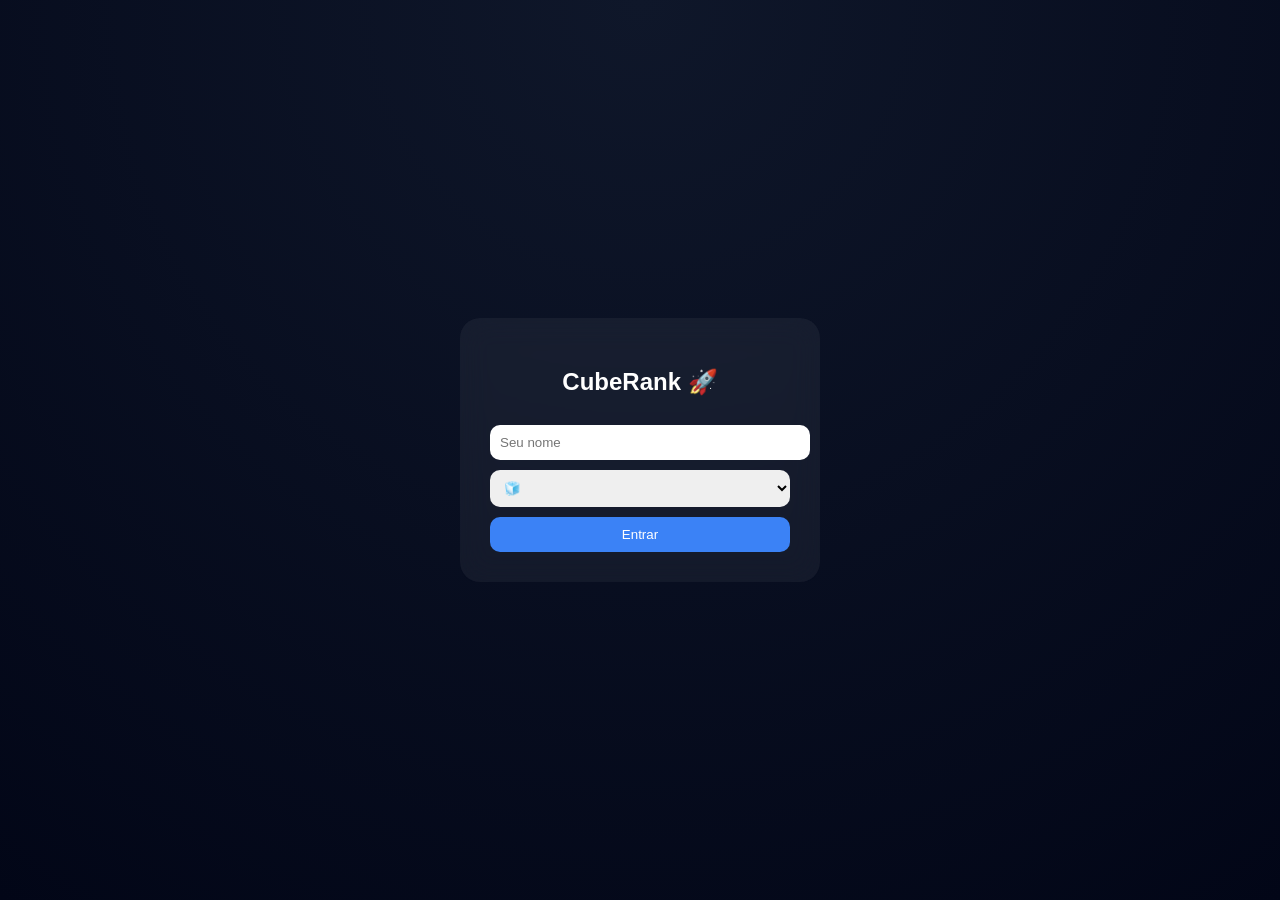
<file: index.html>
<!DOCTYPE html>
<html lang="pt-BR">
<head>
<meta charset="UTF-8">
<meta name="viewport" content="width=device-width, initial-scale=1.0">
<link rel="stylesheet" href="entrada.css">
<title>Login - CubeRank</title>

</head>

<body>

<div class="login">
  <div class="card">
    <h2>CubeRank 🚀</h2>

    <input id="nome" placeholder="Seu nome">

    <select id="avatar">
      <option value="🧊">🧊</option>
      <option value="🔥">🔥</option>
      <option value="⚡">⚡</option>
    </select>

    <button onclick="entrar()">Entrar</button>
  </div>
</div>

<script>
function entrar() {
  const nome = document.getElementById("nome").value;

  if (!nome) {
    alert("Digite um nome");
    return;
  }

  const player = {
    id: crypto.randomUUID(),
    nome: nome,
    avatar: document.getElementById("avatar").value
  };

  localStorage.setItem("player", JSON.stringify(player));

  // REDIRECIONA PRO APP
  window.location.href = "cubify.html";
}
</script>

</body>
</html>
</file>
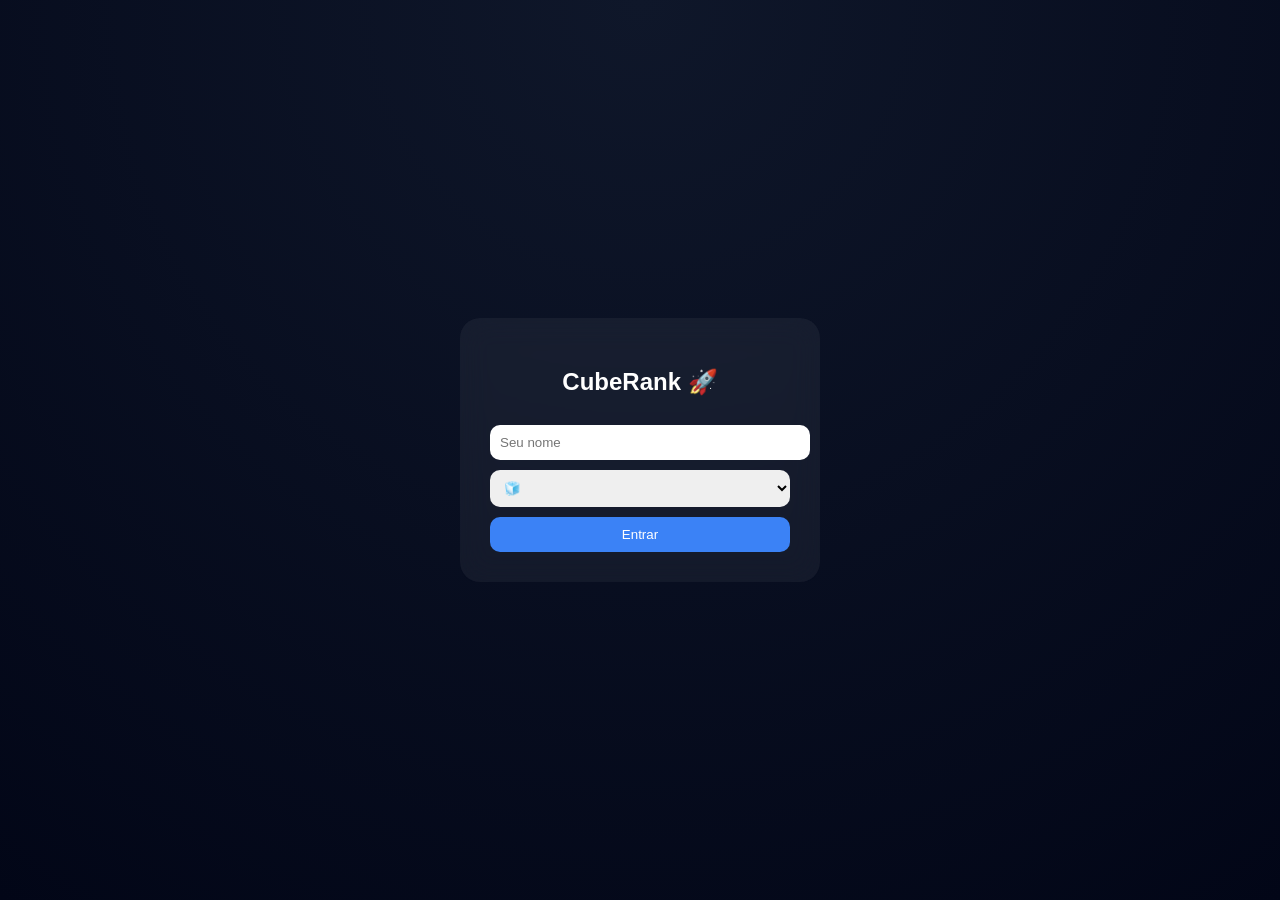
<file: CubeRank/index.html>
<!DOCTYPE html>
<html lang="pt-BR">
<head>
<meta charset="UTF-8">
<meta name="viewport" content="width=device-width, initial-scale=1.0">
<link rel="stylesheet" href="entrada.css">
<title>Login - CubeRank</title>

</head>

<body>

<div class="login">
  <div class="card">
    <h2>CubeRank 🚀</h2>

    <input id="nome" placeholder="Seu nome">

    <select id="avatar">
      <option value="🧊">🧊</option>
      <option value="🔥">🔥</option>
      <option value="⚡">⚡</option>
    </select>

    <button onclick="entrar()">Entrar</button>
  </div>
</div>

<script>
function entrar() {
  const nome = document.getElementById("nome").value;

  if (!nome) {
    alert("Digite um nome");
    return;
  }

  const player = {
    id: crypto.randomUUID(),
    nome: nome,
    avatar: document.getElementById("avatar").value
  };

  localStorage.setItem("player", JSON.stringify(player));

  // REDIRECIONA PRO APP
  window.location.href = "cubify.html";
}
</script>

</body>
</html>
</file>
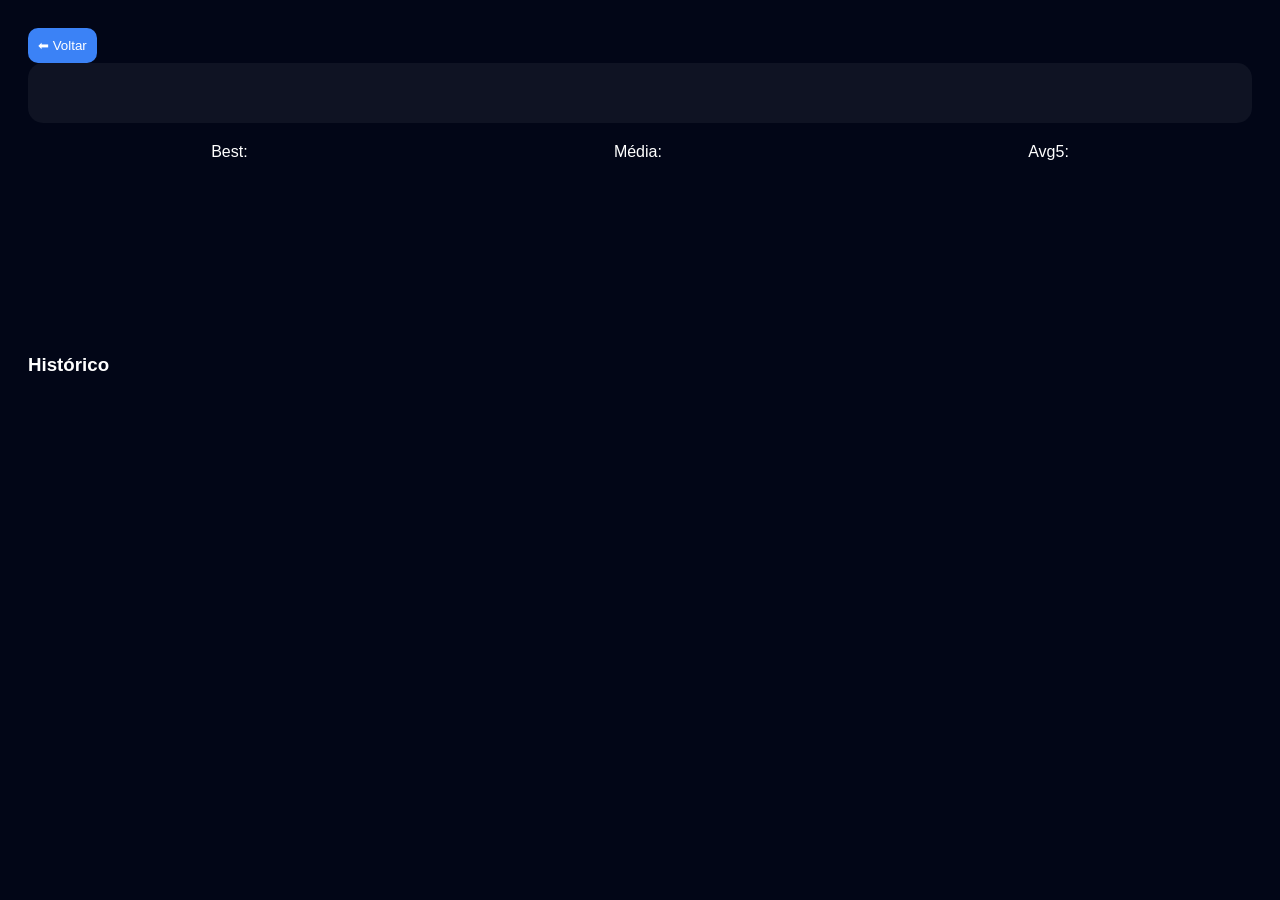
<file: perfil.html>
<!DOCTYPE html>
<html lang="pt-BR">
<head>
<meta charset="UTF-8">
<meta name="viewport" content="width=device-width, initial-scale=1.0">
<title>Perfil</title>
<link rel="stylesheet" href="perfil.css">
</head>

<body>
<button onclick="voltar()">⬅ Voltar</button>

<div class="perfil">

  <div class="card">
    <h2 id="nome"></h2>
    <p id="avatar"></p>
  </div>

  <div class="stats">
    <div>Best: <span id="best"></span></div>
    <div>Média: <span id="media"></span></div>
    <div>Avg5: <span id="avg5"></span></div>
  </div>

  <canvas id="grafico"></canvas>

  <h3>Histórico</h3>
  <ul id="historico"></ul>

</div>

<script src="perfil.js"></script>
</body>
</html>
</file>
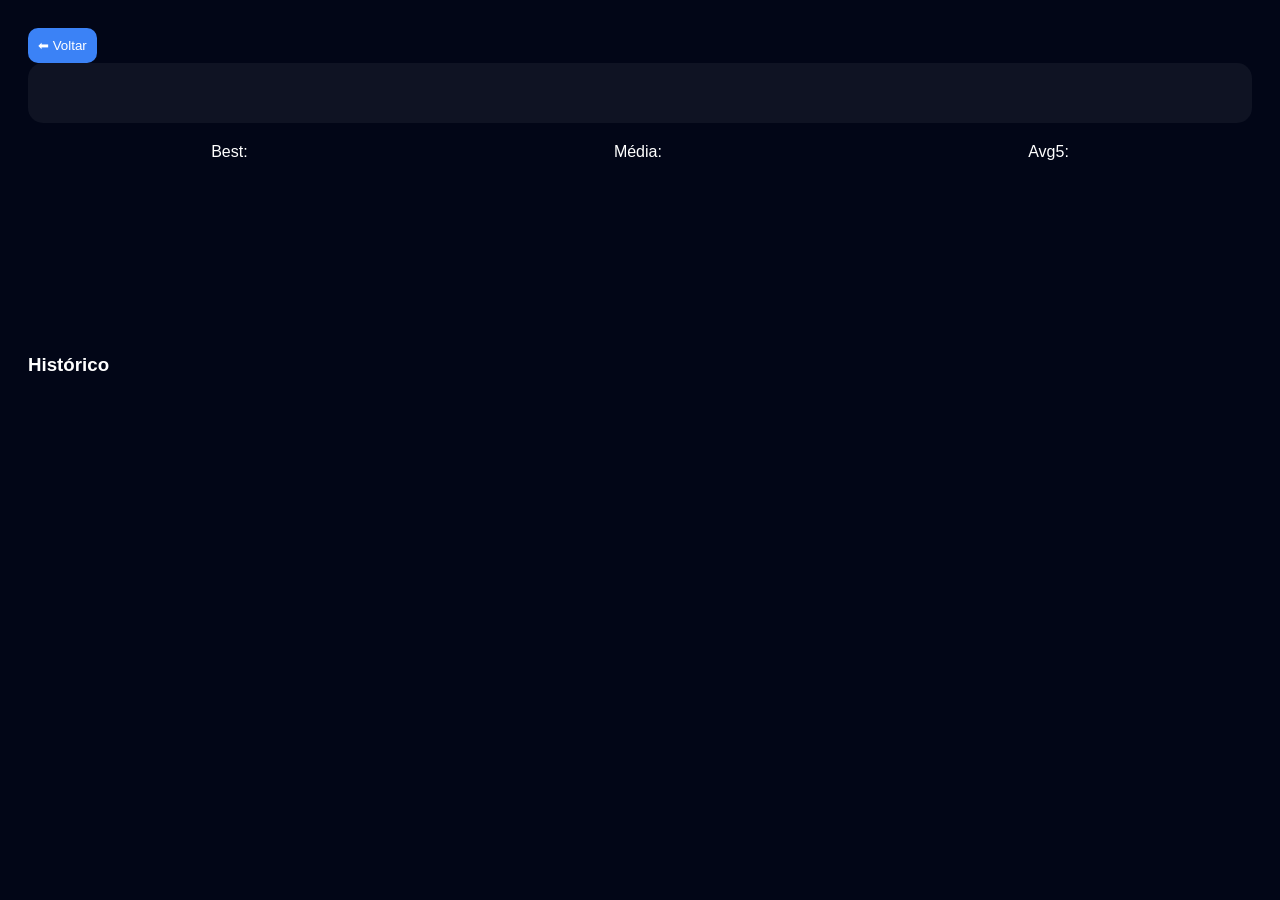
<file: CubeRank/perfil.html>
<!DOCTYPE html>
<html lang="pt-BR">
<head>
<meta charset="UTF-8">
<meta name="viewport" content="width=device-width, initial-scale=1.0">
<title>Perfil</title>
<link rel="stylesheet" href="perfil.css">
</head>

<body>
<button onclick="voltar()">⬅ Voltar</button>

<div class="perfil">

  <div class="card">
    <h2 id="nome"></h2>
    <p id="avatar"></p>
  </div>

  <div class="stats">
    <div>Best: <span id="best"></span></div>
    <div>Média: <span id="media"></span></div>
    <div>Avg5: <span id="avg5"></span></div>
  </div>

  <canvas id="grafico"></canvas>

  <h3>Histórico</h3>
  <ul id="historico"></ul>

</div>

<script src="perfil.js"></script>
</body>
</html>
</file>
<file: entrada.css>
body {
  margin: 0;
  font-family: sans-serif;
  background: radial-gradient(circle at top, #0f172a, #020617);
  color: white;
}

.login {
  height: 100vh;
  display: flex;
  justify-content: center;
  align-items: center;
}

.card {
  background: rgba(255,255,255,0.05);
  backdrop-filter: blur(15px);
  padding: 30px;
  border-radius: 20px;
  width: 300px;
  text-align: center;
}

input, select, button {
  width: 100%;
  margin-top: 10px;
  padding: 10px;
  border-radius: 10px;
  border: none;
}

button {
  background: #3b82f6;
  color: white;
  cursor: pointer;
}
</file>
<file: CubeRank/entrada.css>
body {
  margin: 0;
  font-family: sans-serif;
  background: radial-gradient(circle at top, #0f172a, #020617);
  color: white;
}

.login {
  height: 100vh;
  display: flex;
  justify-content: center;
  align-items: center;
}

.card {
  background: rgba(255,255,255,0.05);
  backdrop-filter: blur(15px);
  padding: 30px;
  border-radius: 20px;
  width: 300px;
  text-align: center;
}

input, select, button {
  width: 100%;
  margin-top: 10px;
  padding: 10px;
  border-radius: 10px;
  border: none;
}

button {
  background: #3b82f6;
  color: white;
  cursor: pointer;
}
</file>
<file: perfil.css>
body {
  background: #020617;
  color: white;
  font-family: sans-serif;
  padding: 20px;
}

.card {
  background: rgba(255,255,255,0.05);
  padding: 20px;
  border-radius: 15px;
  text-align: center;
}

.stats {
  display: flex;
  justify-content: space-around;
  margin: 20px 0;
}

ul {
  list-style: none;
  padding: 0;
}

button {
  flex: 1;
  padding: 10px;
  border-radius: 10px;
  border: none;
  background: #3b82f6;
  color: white;
  cursor: pointer;
}

button:hover {
  background: #2563eb;
}
</file>
<file: CubeRank/perfil.css>
body {
  background: #020617;
  color: white;
  font-family: sans-serif;
  padding: 20px;
}

.card {
  background: rgba(255,255,255,0.05);
  padding: 20px;
  border-radius: 15px;
  text-align: center;
}

.stats {
  display: flex;
  justify-content: space-around;
  margin: 20px 0;
}

ul {
  list-style: none;
  padding: 0;
}

button {
  flex: 1;
  padding: 10px;
  border-radius: 10px;
  border: none;
  background: #3b82f6;
  color: white;
  cursor: pointer;
}

button:hover {
  background: #2563eb;
}
</file>
